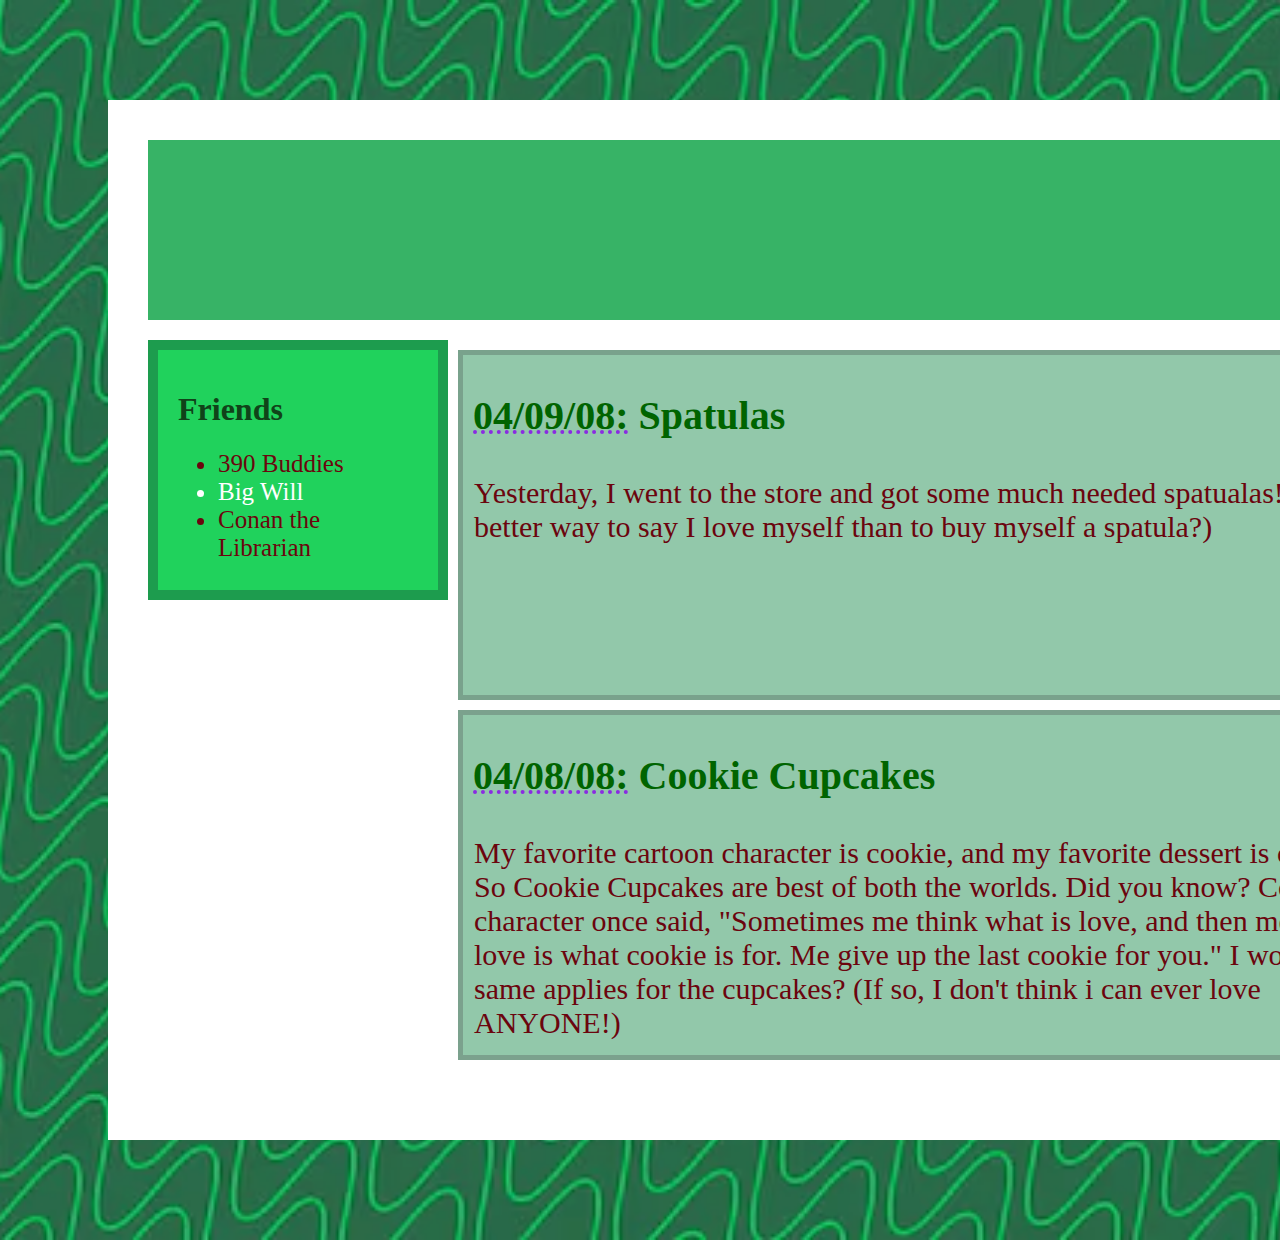
<file: index.html>
<html>

    <head>
        <link rel="stylesheet" href="style.css">
    </head>

    <body>
        <div class="outwhite-box">
        
            <div class="head-box">
                <h1 style="color: #062c16; font-size: 50px; "  ; align="right">Victoria's Journal     </h1>
                <h2 style="color: #062c16; font-size: 35px;" ; align="right">So Fresh and so Clean     </h2>
            </div>

        

            <div class="body-box">
                
                <div class="left-box">
                    <div class="friend-box">
                        <h1 style="color: #104319;">Friends</h1>
                        <ul>
                            <li style= "color:#6b050e ;font-size : 25px" >390 Buddies </li>
                            <li style ="font-size : 25px; color:#ffffff; ">Big Will</li>
                            <li style ="font-size : 25px; color:#6b050e; ">Conan the Librarian</li>
                        </ul>

                    </div>
                
                </div>

                <div class="right-box">

                    <div class="up-box">

                        <div class="heading-box"> 
                            <h1 style ="font-size : 40px; color:darkgreen;"> 
                                <u style="text-decoration-style: dotted; text-decoration-color: blueviolet;">04/09/08:</u> Spatulas
                            </h1>
                        </div>
                            
                        <div class="block-box">

                            <div class="text-box">
                                <p align='left'; style ="font-size : 30px; color: #6b050e;" >
                                    Yesterday, I went to the store and got some 
                                    much needed spatualas! (what a better way to 
                                    say I love myself than to buy myself a spatula?)
                                </p>
                            </div>

                            <div class="image-box">                     
                                <img src = "spatula.jpg" alt="A Spatula" width = "240" length = "240">
                            </div>

                        </div>

                    </div>

                    <div class="down-box">

                        <div class="heading-box">
                            <h1 style ="font-size : 40px; color:darkgreen;">
                                <u style="text-decoration-style: dotted; text-decoration-color: blueviolet;">04/08/08:</u> Cookie Cupcakes
                            </h1>
                        </div>
                        
                        <div class="block-box">

                            <div class="text-box">
                                <p align='left'; style ="font-size : 30px; color:#6b050e;">
                                    My favorite cartoon character is cookie, and my 
                                    favorite dessert is cupcakes. So Cookie Cupcakes are 
                                    best of both the worlds. Did you know? Cookie character 
                                    once said, "Sometimes me think what is love, and then 
                                    me think love is what cookie is for. Me give up the last 
                                    cookie for you." I wonder if the same applies for the 
                                    cupcakes? (If so, I don't think i can ever love ANYONE!)
                                </p>
                            </div>

                            <div class="image-box">
                                <img src = "cookiecupcake.jpg" alt="A cupcake" width = "240" length = "240">
                            </div>
                        </div>
                        
                    </div>

                </div>
            
            </div>

        </div>

    </body>

</html>
</file>
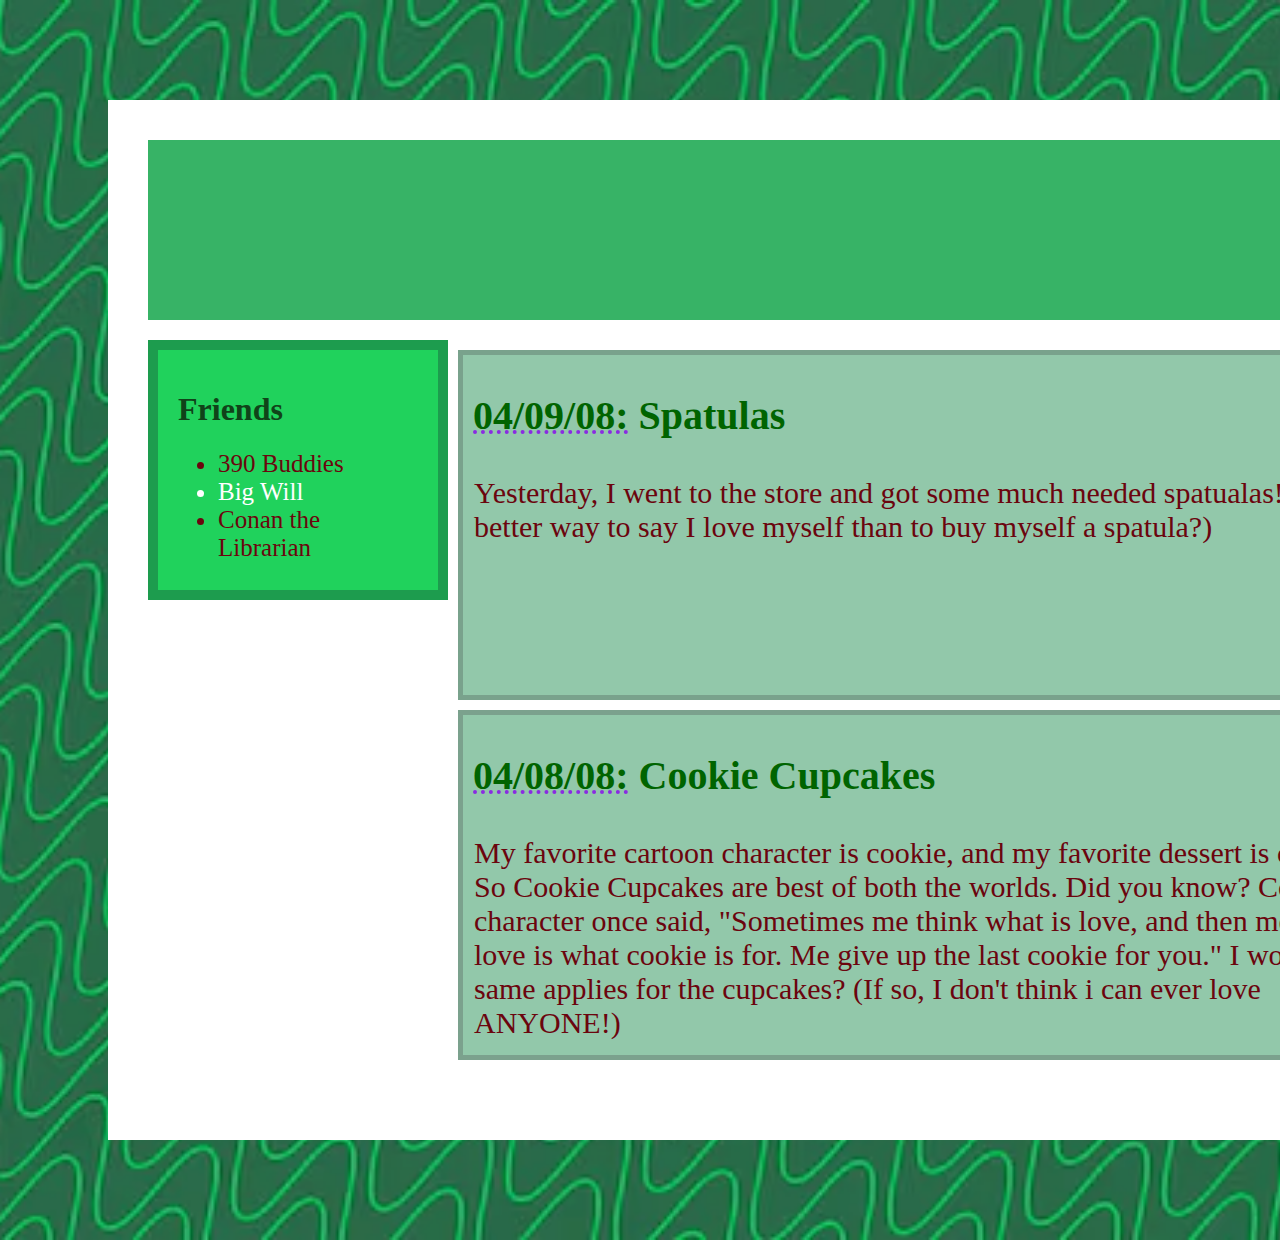
<file: task4.html>
<html>

    <head>
        <link rel="stylesheet" href="task4css.css">
    </head>

    <body>
        <div class="outwhite-box">
        
            <div class="head-box">
                <h1 style="color: #062c16; font-size: 50px; "  ; align="right">Victoria's Journal     </h1>
                <h2 style="color: #062c16; font-size: 35px;" ; align="right">So Fresh and so Clean     </h2>
            </div>

        

            <div class="body-box">
                
                <div class="left-box">
                    <div class="friend-box">
                        <h1 style="color: #104319;">Friends</h1>
                        <ul>
                            <li style= "color:#6b050e ;font-size : 25px" >390 Buddies </li>
                            <li style ="font-size : 25px; color:#ffffff; ">Big Will</li>
                            <li style ="font-size : 25px; color:#6b050e; ">Conan the Librarian</li>
                        </ul>

                    </div>
                
                </div>

                <div class="right-box">

                    <div class="up-box">

                        <div class="heading-box"> 
                            <h1 style ="font-size : 40px; color:darkgreen;"> 
                                <u style="text-decoration-style: dotted; text-decoration-color: blueviolet;">04/09/08:</u> Spatulas
                            </h1>
                        </div>
                            
                        <div class="block-box">

                            <div class="text-box">
                                <p align='left'; style ="font-size : 30px; color: #6b050e;" >
                                    Yesterday, I went to the store and got some 
                                    much needed spatualas! (what a better way to 
                                    say I love myself than to buy myself a spatula?)
                                </p>
                            </div>

                            <div class="image-box">                     
                                <img src = "spatula.jpg" alt="A Spatula" width = "240" length = "240">
                            </div>

                        </div>

                    </div>

                    <div class="down-box">

                        <div class="heading-box">
                            <h1 style ="font-size : 40px; color:darkgreen;">
                                <u style="text-decoration-style: dotted; text-decoration-color: blueviolet;">04/08/08:</u> Cookie Cupcakes
                            </h1>
                        </div>
                        
                        <div class="block-box">

                            <div class="text-box">
                                <p align='left'; style ="font-size : 30px; color:#6b050e;">
                                    My favorite cartoon character is cookie, and my 
                                    favorite dessert is cupcakes. So Cookie Cupcakes are 
                                    best of both the worlds. Did you know? Cookie character 
                                    once said, "Sometimes me think what is love, and then 
                                    me think love is what cookie is for. Me give up the last 
                                    cookie for you." I wonder if the same applies for the 
                                    cupcakes? (If so, I don't think i can ever love ANYONE!)
                                </p>
                            </div>

                            <div class="image-box">
                                <img src = "cookiecupcake.jpg" alt="A cupcake" width = "240" length = "240">
                            </div>
                        </div>
                        
                    </div>

                </div>
            
            </div>

        </div>

    </body>

</html>
</file>
<file: style.css>
body {
  background-image: url(background.jpg);
  background-repeat: no-repeat;
  background-size: cover;
  background-position: center;


.outwhite-box {
    width: 1600px; /* Sets the width of the box */
    height: 1000px; /* Sets the height of the box */
    background-color: #ffffff; /* Sets the background color */
    padding: 20px; /* Adds space between content and border */
    margin: 100px; /* Adds space outside the border */

}

.head-box {
    width: 1520px;
    height: 160px; 
    background-color: #37b366;
    padding: 10px; 
    margin: 20px; 
}
  

.body-box {
    width: 1540px;
    height: 800px; 
    padding: 0px; 
    margin: 20px; 
}

.left-box {
    width: 300px;
    height: 800px; 
    padding: 0px; 
    margin: 0px; 
    float: left;
}

.right-box {
    width: 1240px;
    height: 800px; 
    padding: 0px; 
    margin: 0px; 
    float: right;
}

.friend-box {
    width: 240px;
    height: 200px; 
    background-color: #20d25c;
    border: 10px solid #1d9c4e;
    padding: 20px; 
    margin: 0px; 
}

.up-box {
    width: 1220px;
    height: 340px; 
    background-color: #92c8aa;
    border: 5px solid #79a28c;
    padding: 0px; 
    margin: 10px; 
}

.down-box {
    width: 1220px;
    height: 340px; 
    background-color: #92c8aa;
    border: 5px solid #7ba18d;
    padding: 0px; 
    margin: 10px; 
}

.heading-box {
    width: 1200px;
    height: 60px; 
    padding: 10px; 
    margin: 0px; 
}

.block-box {
    width: 1220px;
    height: 260px; 
    padding: 1px; 
    margin: 0px; 
}

.text-box {
    width: 938px;
    height: 238px; 
    padding: 10px; 
    margin: 0px;
    float: left;
}
.image-box {
    width: 238px;
    height: 238px; 
    padding: 10px; 
    margin: 0px;
    float: right;
}



}
</file>
<file: task4css.css>
body {
  background-image: url(background.jpg);
  background-repeat: no-repeat;
  background-size: cover;
  background-position: center;
}

.outwhite-box {
    width: 1600px; /* Sets the width of the box */
    height: 1000px; /* Sets the height of the box */
    background-color: #ffffff; /* Sets the background color */
    padding: 20px; /* Adds space between content and border */
    margin: 100px; /* Adds space outside the border */

}

.head-box {
    width: 1520px;
    height: 160px; 
    background-color: #37b366;
    padding: 10px; 
    margin: 20px; 
}
  

.body-box {
    width: 1540px;
    height: 800px; 
    padding: 0px; 
    margin: 20px; 
}

.left-box {
    width: 300px;
    height: 800px; 
    padding: 0px; 
    margin: 0px; 
    float: left;
}

.right-box {
    width: 1240px;
    height: 800px; 
    padding: 0px; 
    margin: 0px; 
    float: right;
}

.friend-box {
    width: 240px;
    height: 200px; 
    background-color: #20d25c;
    border: 10px solid #1d9c4e;
    padding: 20px; 
    margin: 0px; 
}

.up-box {
    width: 1220px;
    height: 340px; 
    background-color: #92c8aa;
    border: 5px solid #79a28c;
    padding: 0px; 
    margin: 10px; 
}

.down-box {
    width: 1220px;
    height: 340px; 
    background-color: #92c8aa;
    border: 5px solid #7ba18d;
    padding: 0px; 
    margin: 10px; 
}

.heading-box {
    width: 1200px;
    height: 60px; 
    padding: 10px; 
    margin: 0px; 
}

.block-box {
    width: 1220px;
    height: 260px; 
    padding: 1px; 
    margin: 0px; 
}

.text-box {
    width: 938px;
    height: 238px; 
    padding: 10px; 
    margin: 0px;
    float: left;
}
.image-box {
    width: 238px;
    height: 238px; 
    padding: 10px; 
    margin: 0px;
    float: right;
}
</file>
